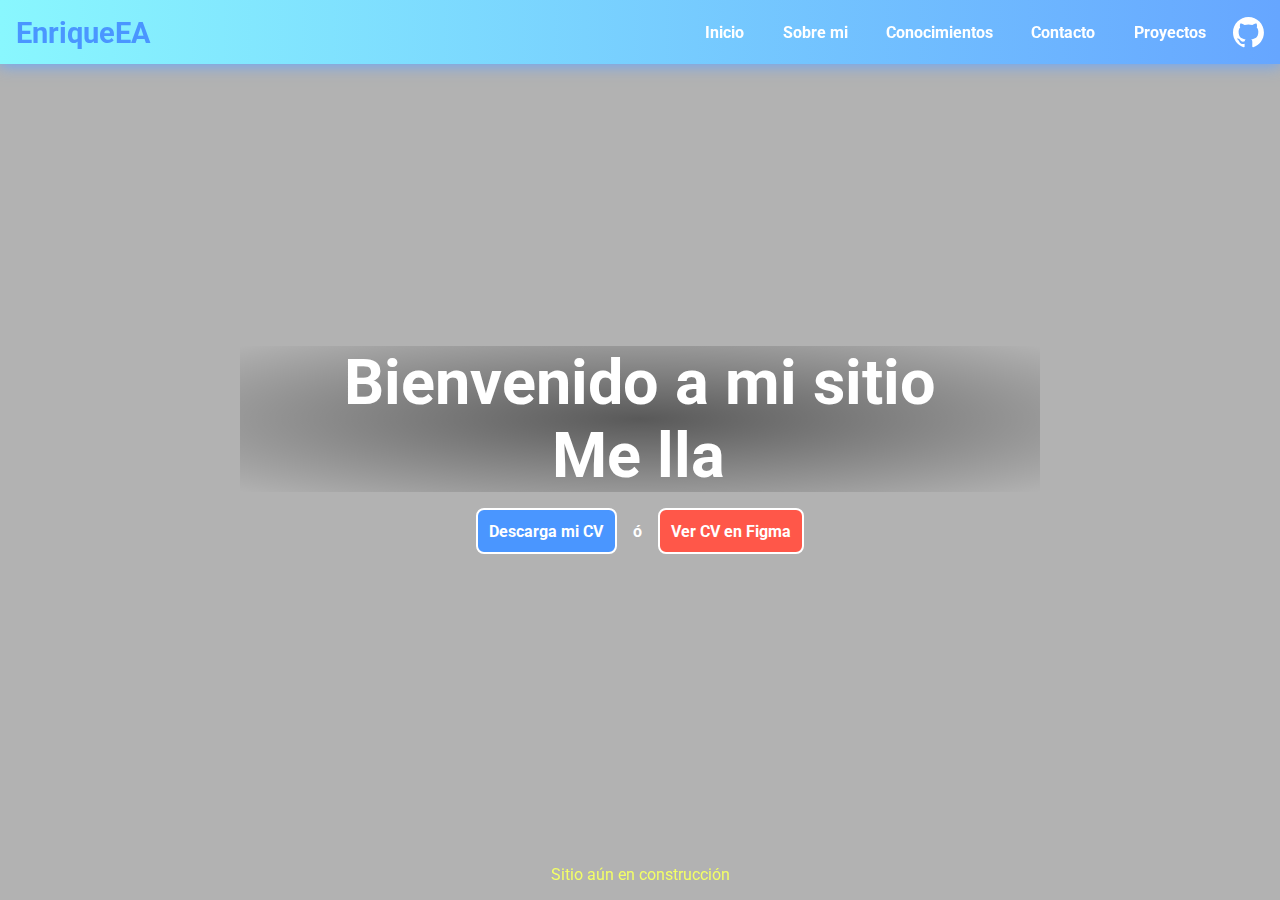
<file: index.html>
<!DOCTYPE html>
<html lang="es">

<head>
   <meta charset="UTF-8">
   <meta http-equiv="X-UA-Compatible" content="IE=edge">
   <meta name="viewport" content="width=device-width, initial-scale=1.0">
   <title>Portafolio - EnriqueEA</title>
   <link rel="stylesheet" href="style.css">
</head>

<body>
   <header>
      <h2><a href="#home" class="my-name">EnriqueEA</a></h2>
      <div class="menu-container">
         <a class="link-icon" href="https://github.com/EnriqueEA">
            <svg width="31" height="31" viewBox="0 0 20 20" fill="none" xmlns="http://www.w3.org/2000/svg">
               <path fill-rule="evenodd" clip-rule="evenodd"
                  d="M9.974 0C4.465 0 0 4.465 0 9.974C0 14.38 2.857 18.119 6.821 19.439C7.32 19.529 7.5 19.222 7.5 18.958C7.5 18.721 7.492 18.093 7.489 17.262C4.714 17.864 4.128 15.924 4.128 15.924C3.676 14.772 3.021 14.465 3.021 14.465C2.116 13.846 3.09 13.86 3.09 13.86C4.092 13.93 4.617 14.888 4.617 14.888C5.507 16.412 6.953 15.972 7.519 15.717C7.61 15.072 7.87 14.632 8.154 14.383C5.94 14.132 3.612 13.276 3.612 9.453C3.612 8.366 4.001 7.474 4.636 6.778C4.535 6.525 4.19 5.51 4.735 4.138C4.735 4.138 5.572 3.869 7.477 5.159C8.29059 4.93767 9.12984 4.8247 9.973 4.823C10.8162 4.82437 11.6555 4.93735 12.469 5.159C14.375 3.868 15.211 4.138 15.211 4.138C15.756 5.51 15.414 6.525 15.31 6.778C15.95 7.474 16.334 8.365 16.334 9.453C16.334 13.286 14.004 14.128 11.782 14.375C12.137 14.683 12.457 15.291 12.457 16.221C12.457 17.555 12.445 18.631 12.445 18.958C12.445 19.225 12.623 19.535 13.132 19.437C17.094 18.115 19.948 14.379 19.948 9.974C19.948 4.465 15.483 0 9.974 0Z"
                  fill="white" />
            </svg>
         </a>
         <button class="menu-btn">
            <svg xmlns="http://www.w3.org/2000/svg" width="24" height="24" viewBox="0 0 24 24">
               <path d="M4 6H20V8H4zM4 11H20V13H4zM4 16H20V18H4z" />
            </svg>
            <svg class="none" xmlns="http://www.w3.org/2000/svg" width="24" height="24" viewBox="0 0 24 24">
               <path
                  d="M16.192 6.344L11.949 10.586 7.707 6.344 6.293 7.758 10.535 12 6.293 16.242 7.707 17.656 11.949 13.414 16.192 17.656 17.606 16.242 13.364 12 17.606 7.758z" />
            </svg>
         </button>
         <div class="nav-container">
            <nav>
               <a href="#home">Inicio</a>
               <a href="#about">Sobre mi</a>
               <a href="#knowledge">Conocimientos</a>
               <a href="#contact">Contacto</a>
               <a href="#projects">Proyectos</a>
            </nav>
         </div>
      </div>
   </header>

   <section id="home" class="section" style="--image: url('https://images.unsplash.com/photo-1597589827703-f4b68eafa0ce?ixid=MnwxMjA3fDB8MHxzZWFyY2h8Mjh8fHByb2dyYW1taW5nfGVufDB8fDB8fA%3D%3D&ixlib=rb-1.2.1&auto=format&fit=crop&w=1500&q=60')">
      <div class="section-body">
         <h2 id="welcome-text">
            Bienvenido a mi sitio<br>
            <span></span><span class="cursor">&nbsp;</span>
         </h2>
         <div class="downloads">
            <a class="button-download" href="src/files/CV - Enrique Elescano.pdf"
               download="CV-Enrique Elescano.pdf">Descarga mi CV</a>
            ó
            <a class="button-download bg-red"
               href="https://www.figma.com/file/uWfPnlzRttAaHho8kdZYso/My-CV?node-id=204%3A214" target="_blank">Ver CV
               en Figma</a>
         </div>
         <p class="ad">Sitio aún en construcción</p>
      </div>
   </section>
   <script type="module" src="script.js"></script>
</body>

</html>
</file>
<file: style.css>
@import url('https://fonts.googleapis.com/css2?family=Roboto:wght@400&display=swap');
:root {
	--primary-color: #4A96FF;
}

* {
	margin: 0;
	box-sizing: border-box;
}

html {
	font-family: 'Roboto', sans-serif;
	font-size: 16px;
	scroll-behavior: smooth;
	color: #fff;
}

h2 {
	font-size: 2rem;
}

header {
	background: linear-gradient(90deg, #89f7fe 0%, #66a6ff 100%);
	height: 4rem;
	box-shadow: 0px 0px 15px 1px #66a6ff;
	font-size: 1rem;
	padding: 0 1em;
	position: fixed;
	width: 100%;
	display: flex;
	align-items: center;
	justify-content: space-between;
}

.my-name {
	font-size: 1.8rem;
	color: var(--primary-color);
}

.my-name:hover {
	text-shadow: 0px 3px 1px rgba(150, 150, 150, 0.5);
}

.none {
	display: none;
}

.menu-container {
	display: flex;
	align-items: center;
	gap: 1em;
	z-index: -1;
}

.link-icon {
	border-radius: 100%;
	display: flex;
	z-index: 1;
	transition: all 0.2s;
}

.link-icon:hover {
	background: #2f84fa;
}

.nav-container {
	position: fixed;
	top: -13rem;
	width: 100%;
	left: 0;
	transition: all 0.3s;
}

.show-nav {
	top: 3.9em;
	height: 100vh;
}

nav {
	background: linear-gradient(90deg, #89f7fe 0%, #66a6ff 100%);
	display: flex;
	flex-direction: column;
	justify-content: space-between;
	align-items: stretch;
}

nav>a {
	text-align: center;
	padding: .7em;
}

nav>a:hover {
	transition: all 0.3s;
	background-color: #ffffff;
	color: var(--primary-color);
}

nav>a:nth-child(2) {
	min-width: 86px;
}

.menu-btn {
	background-color: #66a6ff;
	border: 1.5px solid #fff;
	border-radius: 3px;
	cursor: pointer;
	z-index: 1;
}

.menu-btn svg {
	background-color: #66a6ff;
	fill: #fff;
}

a {
	text-decoration: none;
	color: #fff;
	font-weight: bold;
	border-radius: 4px;
}

.section {
	height: 100vh;
	background-image: var(--image);
	background-size: cover;
	background-repeat: no-repeat;
	background-position: center;
	padding-top: 4rem;
}

.section-body {
	background-color: rgba(0, 0, 0, 0.3);
	height: calc(100vh - 4rem);
	padding-bottom: 4rem;
	display: flex;
	/* flex-direction: column;
	align-items: center;
	justify-content: center;
	gap: 1em; */
}

#home .section-body {
	flex-direction: column;
	align-items: center;
	justify-content: center;
	gap: 1em;
}

#about .section-body {
	justify-content: center;
}

.cursor {
	background-color: #fff;
	display: inline-block;
	width: 2.5px;
}

.hide {
	background-color: transparent;
}

#home .section-body h2 {
	background: radial-gradient(#000 -100%, transparent 100%);
	color: #fff;
	font-size: 7vmin;
	width: 90%;
	max-width: 800px;
	text-align: center;
}

.downloads {
	font-weight: bold;
	display: flex;
	gap: .5em;
	align-items: center
}

.button-download {
	text-align: center;
	padding: .7em;
	border-radius: 8px;
	border: 2px solid #fff;
	background: var(--primary-color);
}

.button-download:hover {
	transition: all 0.3s;
	border: 2px solid var(--primary-color);
	color: var(--primary-color);
	background: #fff;
}

.bg-red {
	background: #ff5749;
}

.bg-red:hover {
	border: 2px solid #ff5749;
	color: #ff5749;
}

.ad {
	position: fixed;
	width: 100%;
	text-align: center;
	bottom: 1em;
	font-size: 1em;
	color: #f3ff66;
}

@media screen and (min-width: 768px) {
	.menu-btn {
		display: none;
	}
	.menu-container {
		flex-direction: row-reverse;
	}
	.nav-container {
		min-width: 500px;
		max-width: 650px;
		position: static;
	}
	.downloads {
		gap: 1em;
	}
	.show-nav {
		height: auto;
	}
	nav {
		width: 100%;
		background: transparent;
		flex-direction: row;
		justify-content: space-evenly;
		gap: 1em;
	}
}
</file>
